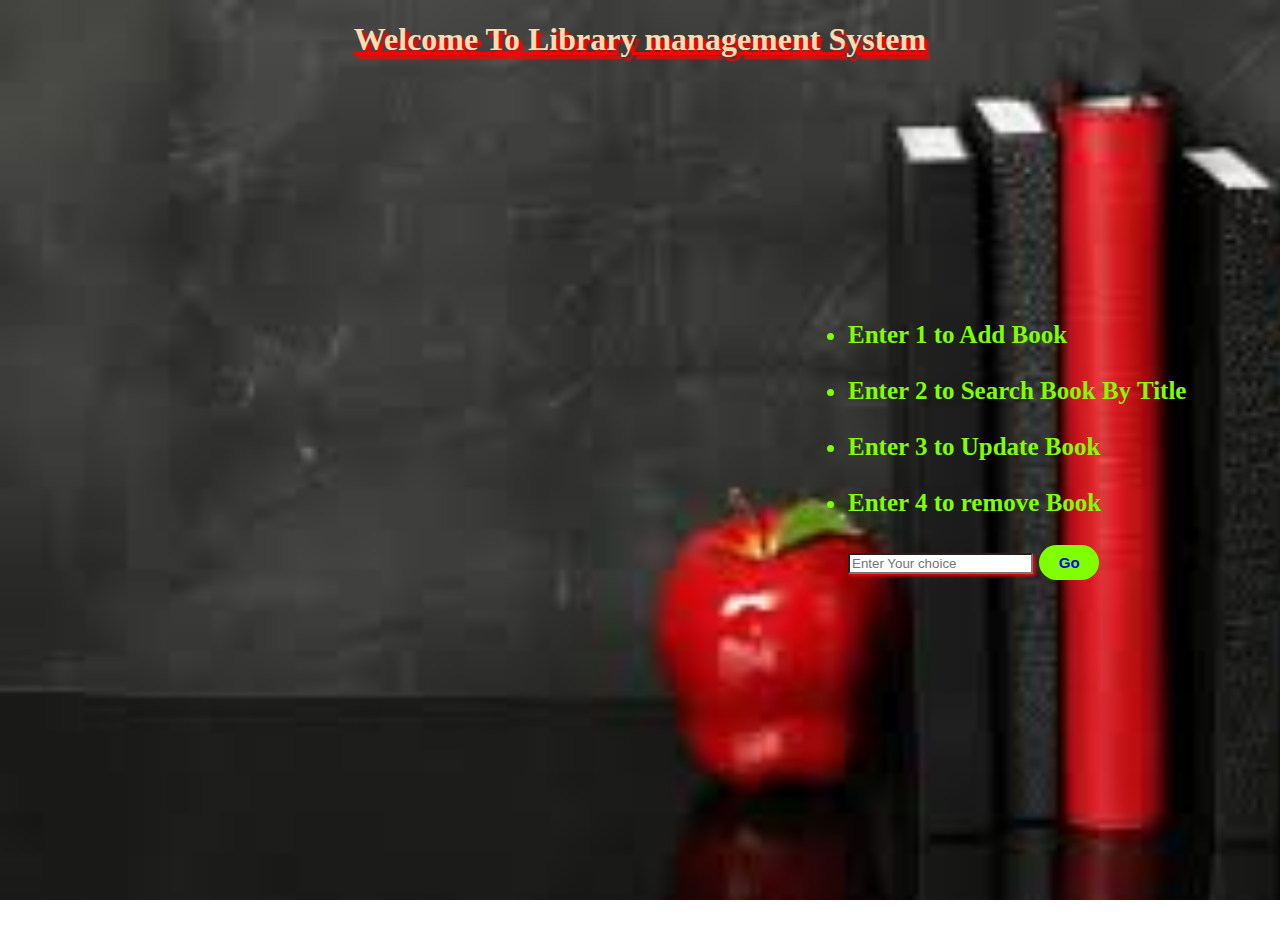
<file: index.html>
<!DOCTYPE html>
<html lang="en">
<head>
    <meta charset="UTF-8">
    <meta http-equiv="X-UA-Compatible" content="IE=edge">
    <meta name="viewport" content="width=device-width, initial-scale=1.0">
    <title>Welcome To Library management System</title>
    <link rel="stylesheet" href="C.css">
	<script>  
		function s1() {  
			var x = document.getElementById("s").value;
			document.getElementById("s").value="";
			if(x==1)
			{
				window.open("ABD1.html");
			}
			else if(x==2)
			{
				window.open("SBD2.html");
			}
			else if(x==3)
			{
				window.open("UBD3.html");
			}
			else if(x==4)
			{
				window.open("RBD4.html");
			}
			else
			{
				alert("Enter valid option");  
			}
		}  
	</script>
</head>
<body>
	<div class="A1"><center><h1>Welcome To Library management System</h1></center></div>
	<div class="A2">
		<ul><li>Enter 1 to Add Book</li>
        <br>
        <li>Enter 2 to Search Book By Title</li>
        <br>
        <li>Enter 3 to Update Book</li>
        <br>
        <li>Enter 4 to remove Book</li>
		<br>
	<div class="A3">
		<input id="s" placeholder="Enter Your choice" type="number"></input>
        <input id="s1" type="submit" value="Go" onClick="s1()">
        </div>
		</ul></div>
</body>
</html>
</file>
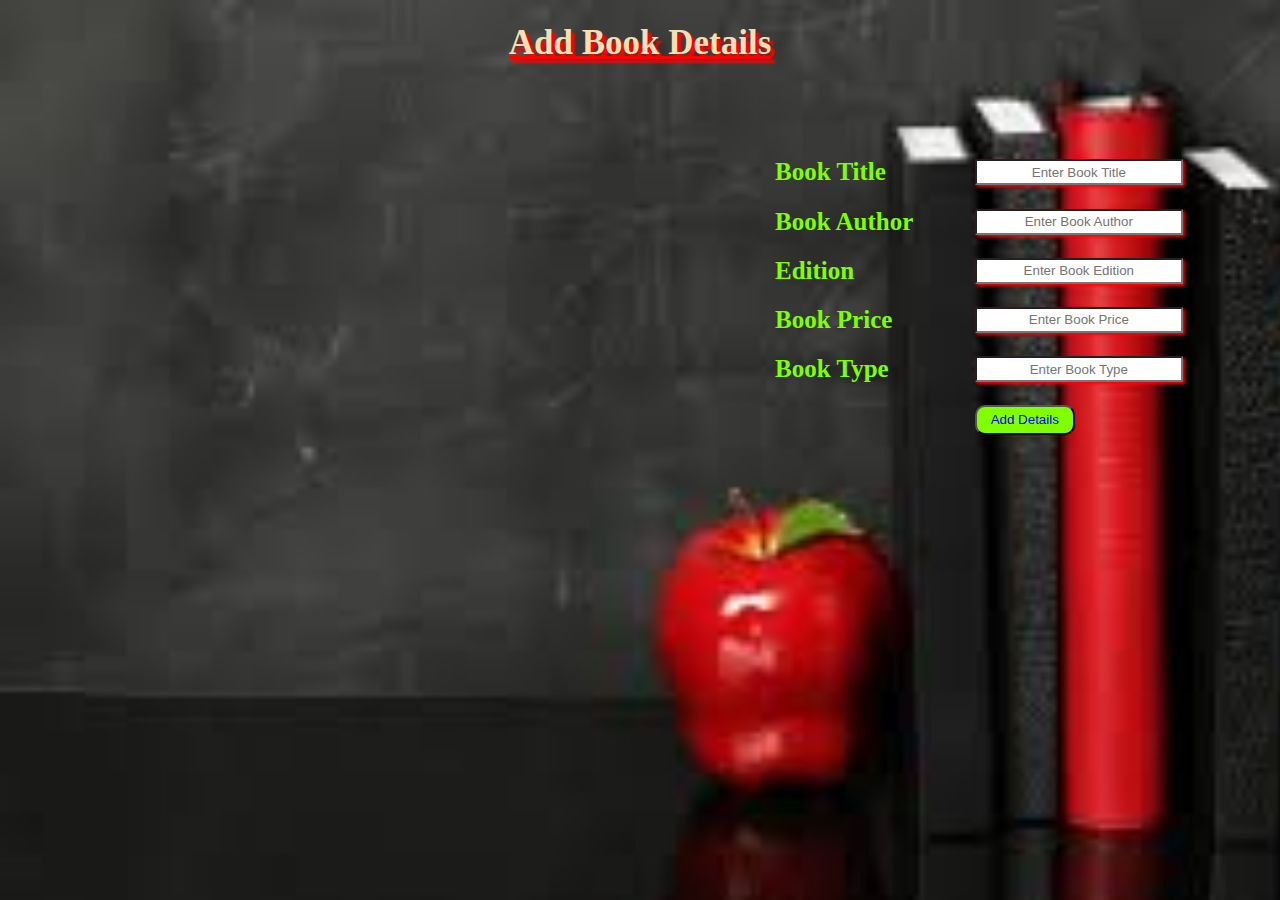
<file: ABD1.html>
<!DOCTYPE html>
<html lang="en">
<head>
    <meta charset="UTF-8">
    <meta http-equiv="X-UA-Compatible" content="IE=edge">
    <meta name="viewport" content="width=device-width, initial-scale=1.0">
    <title>Add Book Details</title>
    <link rel="stylesheet" href="C.css">
</head>
<body>
    <form>
    <h1 id="R">Add Book Details</h1>
    <table id="w">
        <tr>
            <td class="W2">Book Title</td>
            <td><input placeholder="Enter Book Title" type="text" class="W1"></td>
        </tr>
        
        <tr>
            <td class="W2">Book Author</td>
            <td><input placeholder="Enter Book Author" type="text" class="W1"></td> 
        </tr>
        
        <tr>
            <td class="W2">Edition</td>
            <td><input placeholder="Enter Book Edition" type="text" class="W1"></td> 
        </tr>
       
        <tr>
            <td class="W2">Book Price</td>
            
            <td><input placeholder="Enter Book Price" type="text" class="W1"></td> 
        </tr>
        
        <tr>
            <td class="W2">Book Type</td>
            
            <td><input placeholder="Enter Book Type" type="text" class="W1"></td> 
        </tr>
        <tr>
            <td></td>
            
            <td><input  type="submit" value="Add Details" id="i"></td> 
        </tr>
    </table>
</form>
</body>
</html>
</file>
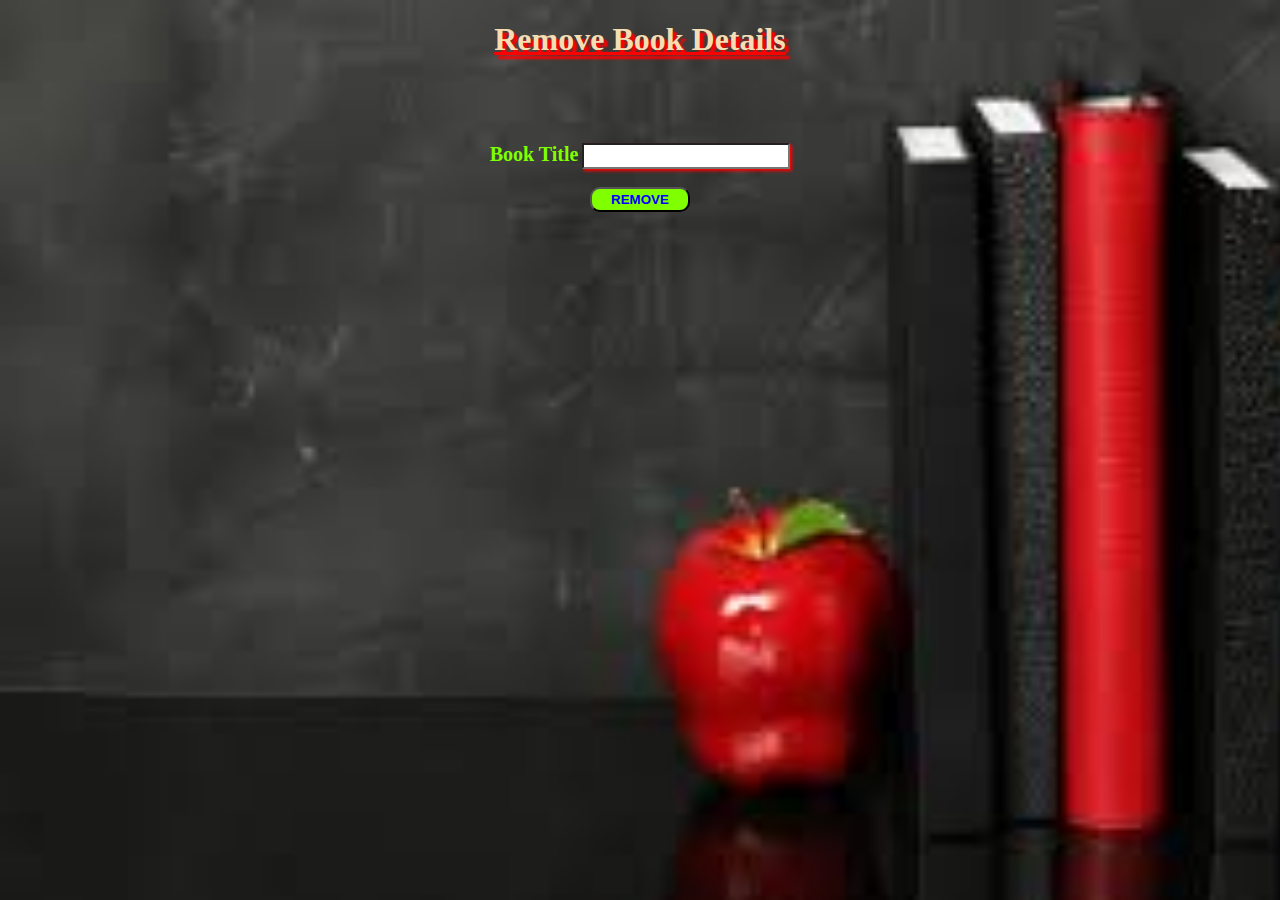
<file: RBD4.html>
<!DOCTYPE html>
<html lang="en">
<head>
    <meta charset="UTF-8">
    <meta http-equiv="X-UA-Compatible" content="IE=edge">
    <meta name="viewport" content="width=device-width, initial-scale=1.0">
    <title>Remove Book Details</title>
    <link rel="stylesheet" href="C.css">
</head>
<body>
    <form>
    <center><h1 class="A1">Remove Book Details</h1>
    <label class="Ca">Book Title</label>
    <input class="W1">
    </br>
    </br>
    <input type="submit" value="REMOVE" id="D4">
    </center>
    </form>
</body>
</html>
</file>
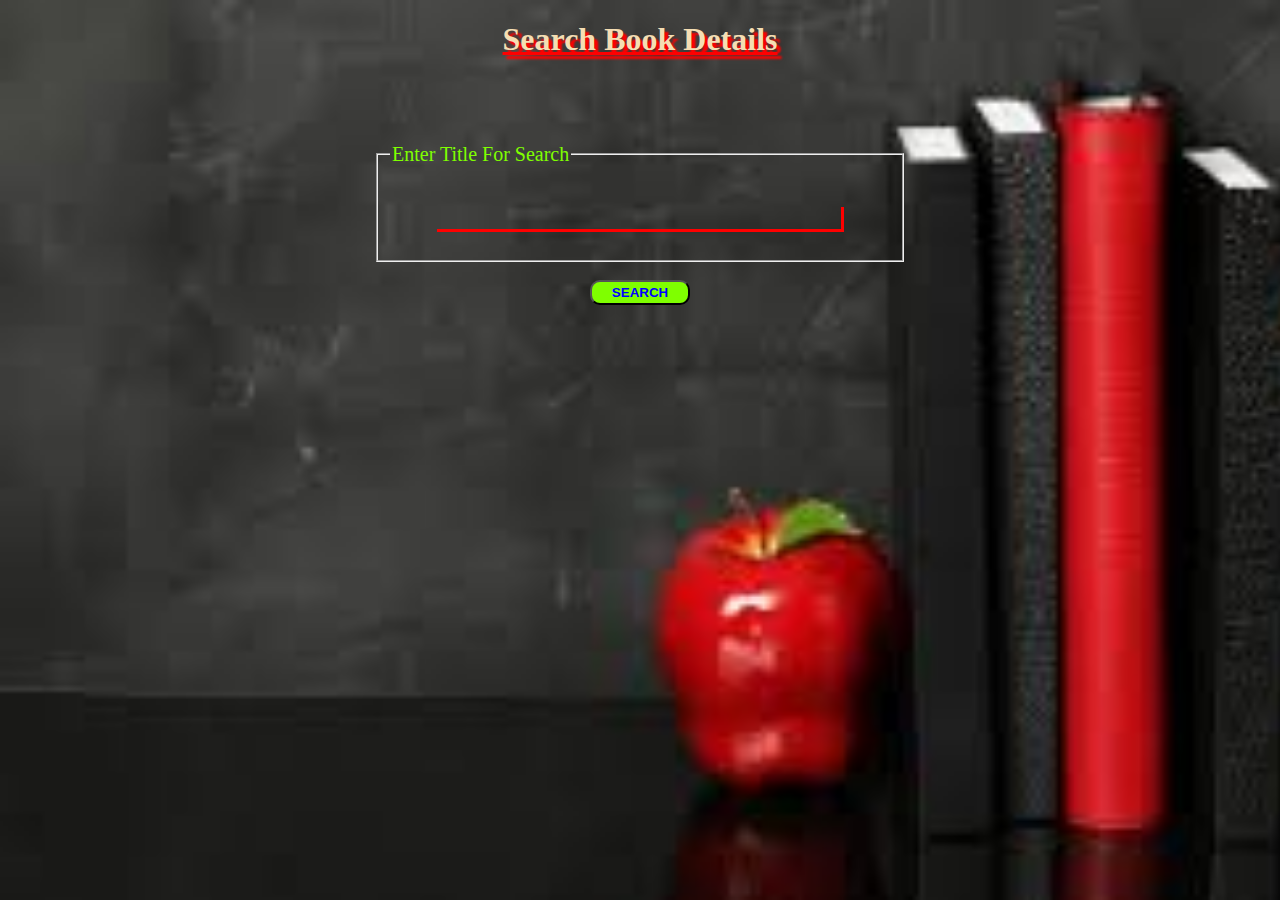
<file: SBD2.html>
<!DOCTYPE html>
<html lang="en">
<head>
    <meta charset="UTF-8">
    <meta http-equiv="X-UA-Compatible" content="IE=edge">
    <meta name="viewport" content="width=<device-width>, initial-scale=1.0">
    <title>Search Book</title>
    <link rel="stylesheet" href="C.css">
</head>
<body>
    <form>
    <center>
        <h1 id="D">Search Book Details</h1>
        <fieldset>
            <legend id="Le">Enter Title For Search</legend>
            </br>
            </br>
            <input id="D1">
        </fieldset>
        </br>
        <input id="D2" type="submit" value="SEARCH">
    </center></form>

</body>
</html>
</file>
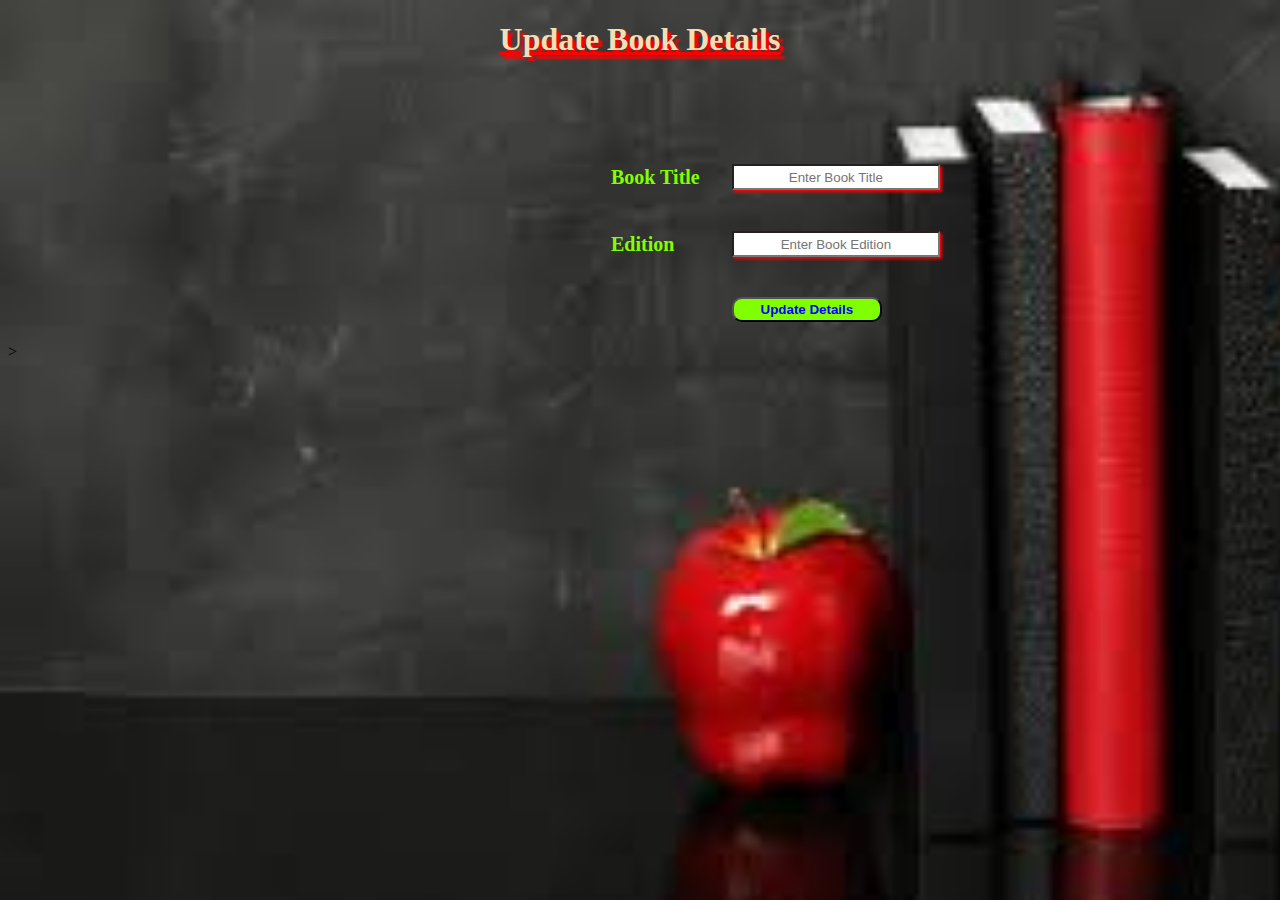
<file: UBD3.html>
<!DOCTYPE html>
<html lang="en">
<head>
    <meta charset="UTF-8">
    <meta http-equiv="X-UA-Compatible" content="IE=edge">
    <meta name="viewport" content="width=device-width, initial-scale=1.0">
    <title>Update Book Details</title>
    <link rel="stylesheet" href="C.css">
</head>
<body>
    <form>
    <center><h1 class="A1">Update Book Details</h1></center>
    <table id="Ta">
        <tr>
            <td>
                <label class="Ca">Book Title</label>
            </td>
            <td>
                <input placeholder="Enter Book Title" class="W1">
            </td>
        </tr>
        
        <tr>
            <td>
                <label class="Ca">Edition</label>
            </td>
            <td>
                <input placeholder="Enter Book Edition" class="W1">
            </td>
        </tr>
       
        <tr>
            <td></td>
            <td>
                <input type="submit" value="Update Details" id="D3">
            </td>
        </tr>
    </table>>
        
</form>  
   
</body>
</html>
</file>
<file: C.css>
body{
    background-image: url(lib4.jpg);
    background-repeat: no-repeat;
    background-size: 1500px 900px;
}
.A1
{
    width: 100%;
    height: 100px;
    color: wheat;
    text-align: center;
    text-shadow: 4px 4px 2px red;
    text-decoration: underline red;
    
}
.A2
{
    width: 500px;
    height: 500px;
    font-size: 25px;
    font-weight:bold ;
    margin-left: 800px;
    margin-top: 200px;
    color: chartreuse;
    
}
.A3
{
    width: 300px;
    height: 400px;
    
}
#s
{
    box-shadow: 2px 2px 3px red;
}
#s1
{
    width: 60px;
    height: 35px;
    background-color: chartreuse;
    border-radius: 30px 30px 30px 30px;
    border: none;
    color: blue;
    font-size: 15px;
    font-weight: bold;
}
#R
{
    font-size: 35px;
    width: 100%;
    height: 100px;
    color: wheat;
    text-align: center;
    text-shadow: 4px 4px 2px red;
    text-decoration: underline red;

}
#w
{
    width: 500px;
    height: 300px;
    float: right;
}
.W1
{
    width: 200px;
    height: 20px;
    text-align: center;
    box-shadow: 2px 2px 3px red;
}
.W2
{
    font-size: 25px;
    font-weight: bold;
    color:chartreuse; 
}
#i
{
    width: 100px;
    height: 30px;
    float: center;
    border-radius: 10px 10px 10px 10px;
    background-color:chartreuse; 
    color: blue;
    
}
#D
{
    
        width: 100%;
        height: 100px;
        color: wheat;
        text-align: center;
        text-shadow: 4px 4px 2px red;
        text-decoration: underline red;
}
#D1
{
    width: 400px;
    height: 20px; 
    background: transparent;
    border-right: red solid 3px;
    border-bottom: red solid 3px;
    border-left: 0px;
    border-top: 0px;
    outline: none;
    
}
fieldset
{
    width: 500px;
    height: 100px;
    
}
#Le
{
    font-size: 20px;
    color:chartreuse;
}
#D2
{
    width: 100px;
    height: 25px;
    background-color:chartreuse ;
    font-weight: bold;
    border-radius: 10px 10px 10px 10px;
    color: blue;
    
}
#Ta
{
    width: 400px;
    height: 200px;
    margin-left: 600px;
}
.Ca
{
    font-size: 20px;
    color:chartreuse;
    font-weight: bold;
}
#D3
{
    width: 150px;
    height: 25px;
    background-color:chartreuse ;
    font-weight: bold;
    border-radius: 10px 10px 10px 10px;
    color: blue;
}
#D4
{
    width: 100px;
    height: 25px;
    background-color:chartreuse ;
    font-weight: bold;
    border-radius: 10px 10px 10px 10px;
    color: blue; 
}
</file>
